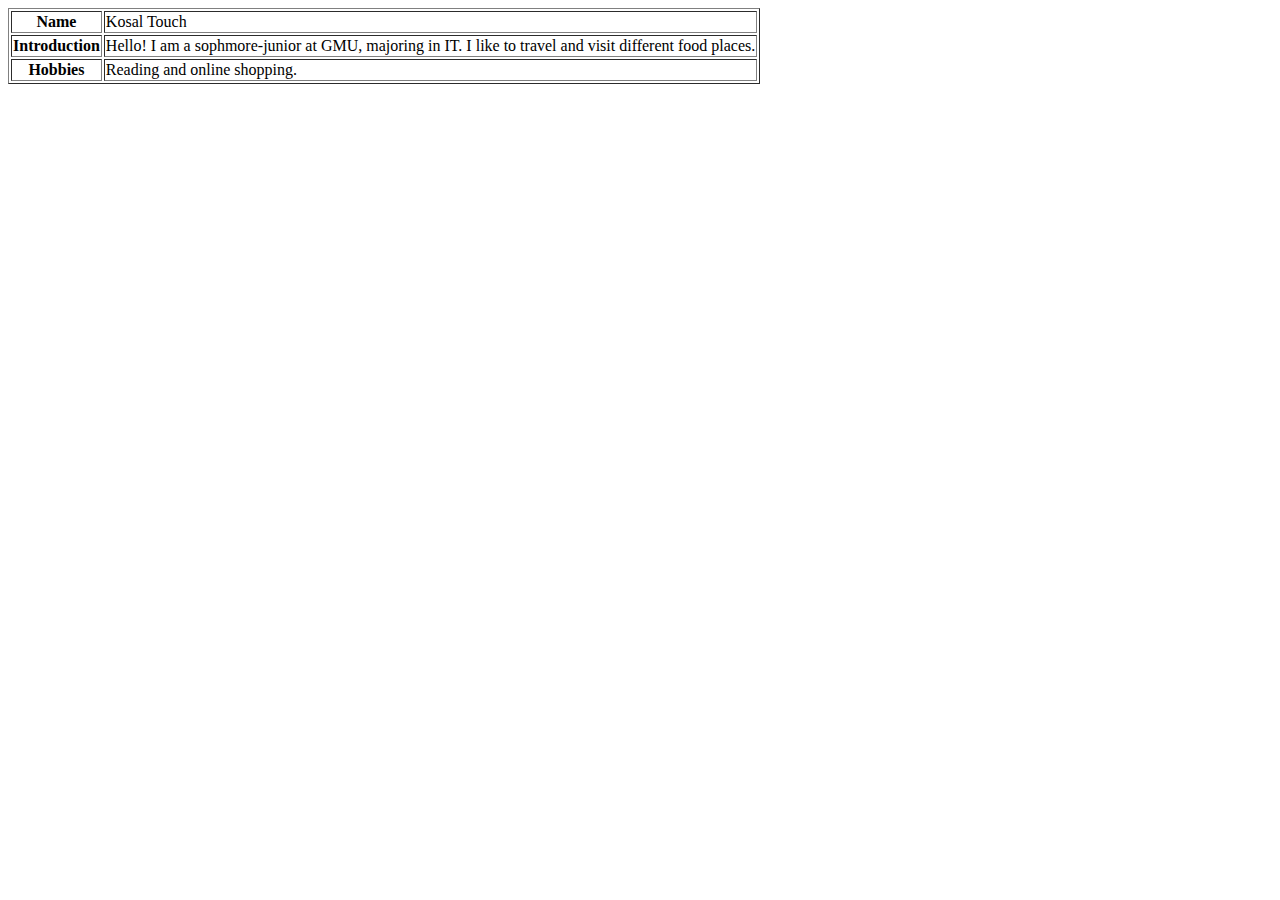
<file: index.html>
<!DOCTYPE html>
<html>
<head>
    <title>Introduction Table</title>
</head>
<body>

<table border="1">
        <tr>
            <th>Name</th>
            <td>Kosal Touch</td>
        </tr>
        <tr>
            <th>Introduction</th>
            <td>Hello! I am a sophmore-junior at GMU, majoring in IT. I like to travel and visit different food places.</td>
        </tr>
        <tr>
            <th>Hobbies</th>
            <td>Reading and online shopping.</td>
        </tr>
    </table>

</body>
</html>
</file>
